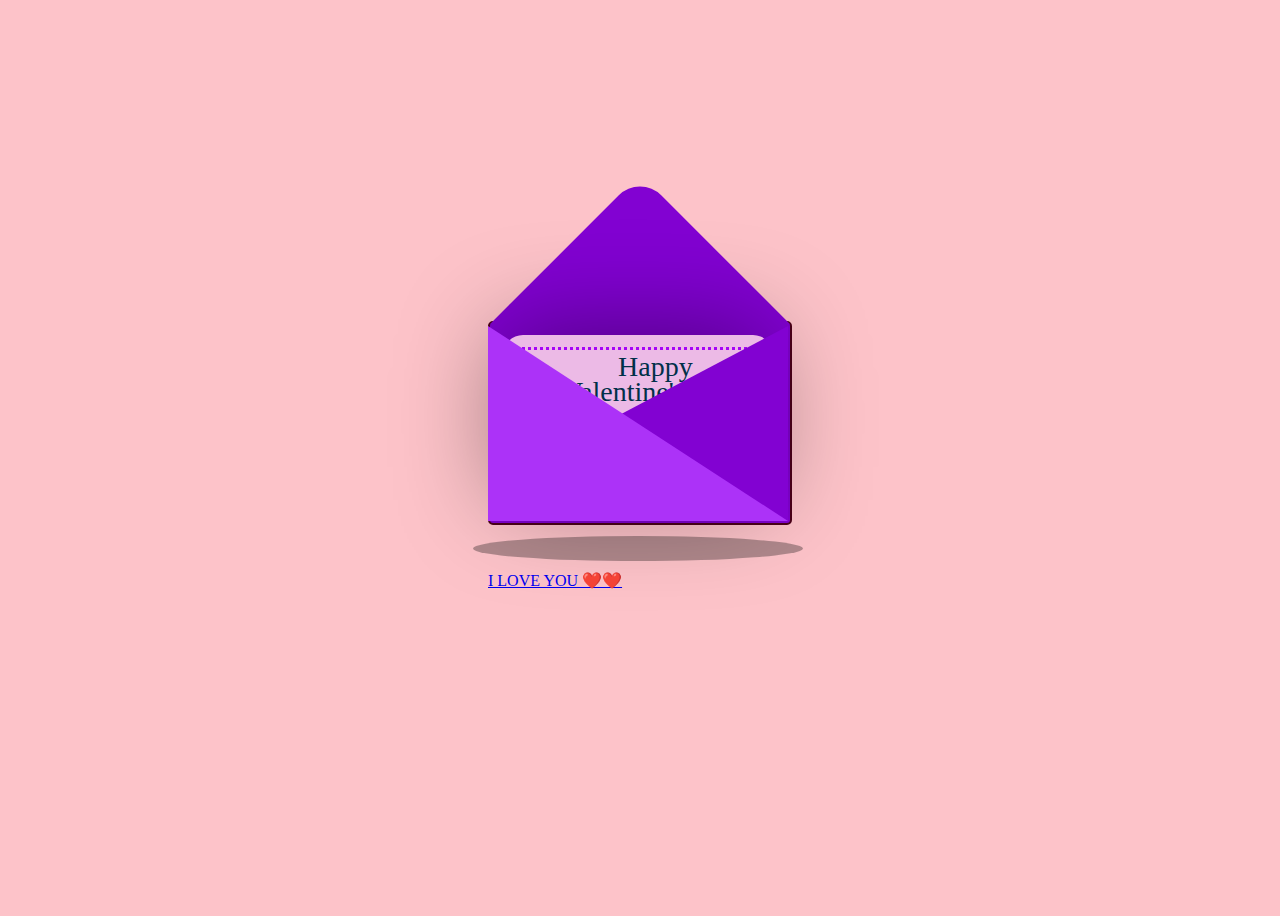
<file: index.html>
<body>
    <div class="container">
        <div class="valentines">
            <div class="envelope"></div>
            <div class="front"></div>
            <div class="card">
                <div class="text">Happy</br>Valentine's Day!</div>
                <div class="texts">My Love!</div>
                <link rel="stylesheet" href="style.css">
                <div class="heart" </div>
                </div>

                <div class="hearts">
                    <div class="one"></div>
                    <div class="two"></div>
                    <div class="three"></div>
                    <div class="four"></div>
                    <div class="five"></div>
                </div>
            </div>
        </div>
        <div class="shadow"></div>
        <!-- Redirect link -->
        <a href="index2.html" style="display: block; position: absolute; top: 300; bottom: 0; left: 0; right: 0; z-index: 999;">I LOVE YOU ❤️❤️</a>
    </div>
</body>
</file>
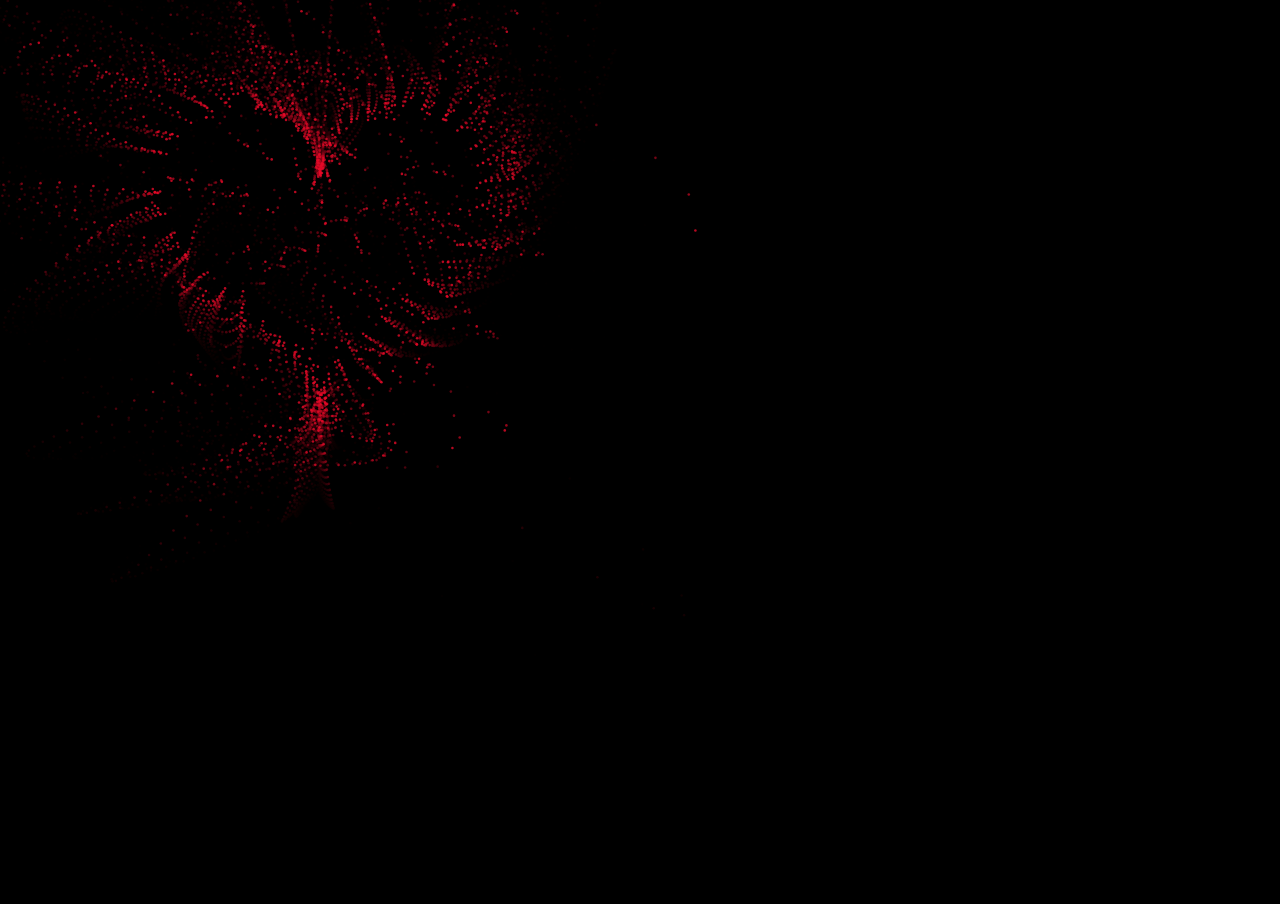
<file: index4.html>
<!DOCTYPE html>
<html lang="en">

<head>
    <meta charset="UTF-8">
    <meta name="viewport" content="width=device-width, initial-scale=1.0">
    <title>Generative Art</title>
    <link rel="stylesheet" href="style4.css">
</head>

<body>
    <canvas id="canvas"></canvas>
    <script src="script.js" defer></script>
</body>

</html>
</file>
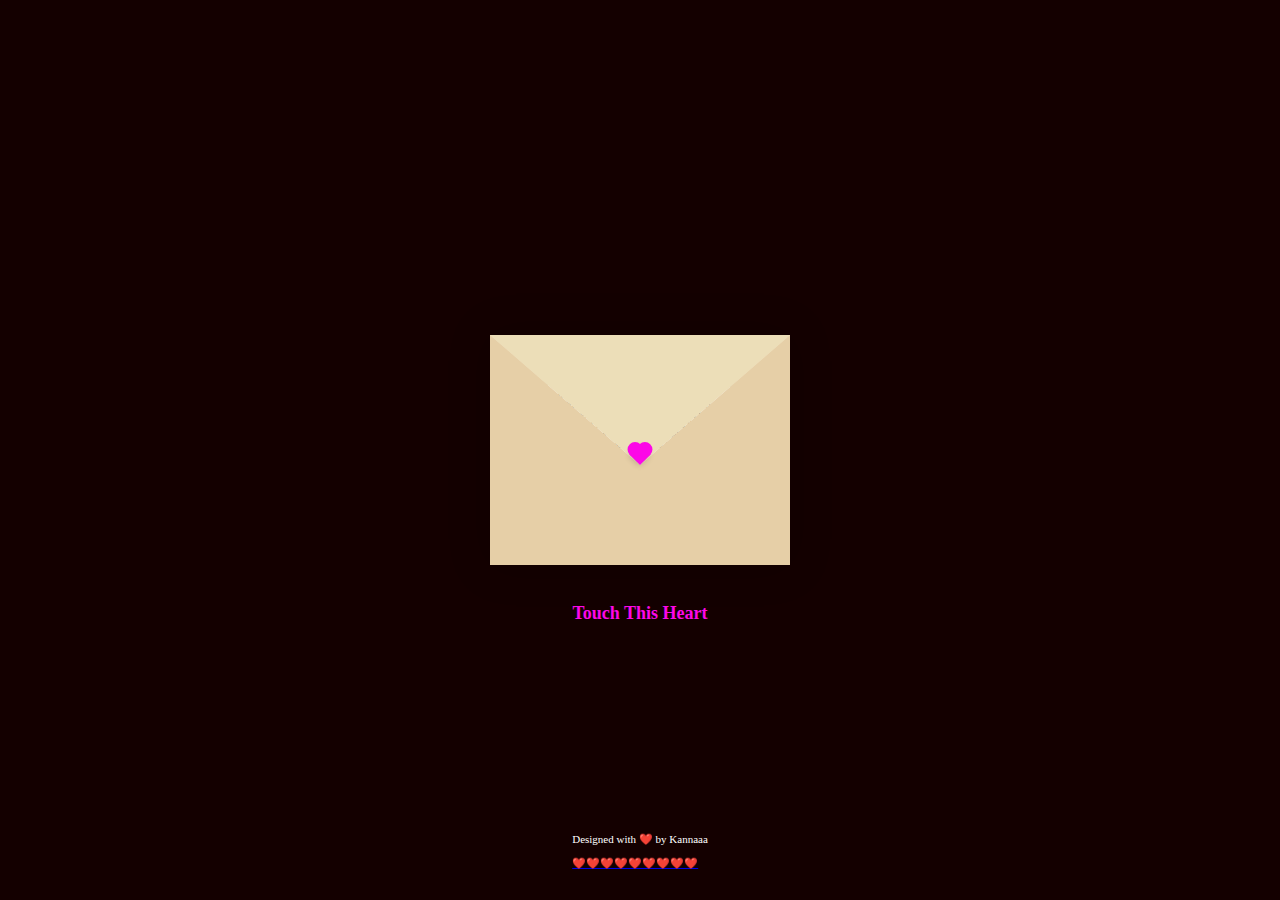
<file: index6.html>
<!DOCTYPE html>
<html lang="en">

<head>
    <meta charset="UTF-8">
    <meta http-equiv="X-UA-Compatible" content="IE=edge">
    <meta name="viewport" content="width=device-width, initial-scale=1.0">
    <title>Valentine's day</title>
    <link rel="stylesheet" href="style6.css">
</head>

<body>
    <div class="container">
        <div class="envelope-wrapper">
            <div class="envelope">
                <div class="letter">
                    <div class="text">
                        <strong>Sweetheart ❤️</strong>
                        <p>
                            Thinking of you always brings a smile to my face. Celebrating valentiines day with you is something I look forward to do every year. You mean the world to me and I wouldnt want to spend this day with anyone else, So lets celebrate many more valentine
                            days together my love 🌹
                        </p>
                    </div>
                </div>
            </div>
            <div class="developed-by">
                <p>Designed with ❤️ by Kannaaa</p>
                <a href="index7.html">❤️❤️❤️❤️❤️❤️❤️❤️❤️</a>
            </div>
            <div class="heart"></div>
            <div class="click-me">
                <p>Touch This Heart</p>
            </div>
        </div>
    </div>
    <script src="index.js"></script>
</body>

</html>
</file>
<file: style.css>
body {
    display: flex;
    justify-content: center;
    align-items: center;
    height: 100vh;
    background-color: #fdc3c9;
}

.container {
    position: relative;
}

.valentines {
    position: relative;
    top: 50px;
    cursor: pointer;
    animation: up 3s linear infinite;
}

.envelope {
    position: relative;
    width: 300px;
    height: 200px;
    background-color: #8202d2;
    border: 2px solid rgb(76, 1, 25);
    border-radius: 5px;
}

.envelope:before {
    background-color: #8202d2;
    content: "";
    position: absolute;
    width: 212px;
    height: 212px;
    transform: rotate(45deg);
    top: -105px;
    left: 44px;
    border-radius: 30px 0 0 0;
}

.card {
    position: relative;
    background-color: #ecbae6;
    width: 270px;
    height: 170px;
    bottom: 190px;
    left: 15px;
    border-top-left-radius: 20px;
    border-top-right-radius: 20px;
    box-shadow: -5px -5px 100px rgba(0, 0, 0, 0.4);
    animation: cd 3s linear infinite;
}

@keyframes cd {
    0% {
        transform: translateY(0);
    }
    100% {
        transform: translateY(-100px);
    }
}

.card:before {
    content: "";
    position: absolute;
    border: 3px solid #a504f6;
    border-style: dotted;
    width: 240px;
    heighT: 140px;
    left: 12px;
    top: 12px;
    bottom: 0px;
}

.text {
    position: absolute;
    font-family: 'Brush Script MT', cursive;
    font-size: 28px;
    text-align: center;
    line-height: 25px;
    top: 19px;
    left: 60px;
    color: #003049;
}

.texts {
    position: absolute;
    font-family: 'Brush Script MT', cursive;
    font-size: 25px;
    text-align: center;
    line-height: 25px;
    top: 70px;
    left: 90px;
    color: #590293;
}

.heart {
    background-color: #d62828;
    display: inline-block;
    height: 30px;
    margin: 0 10px;
    position: relative;
    top: 110px;
    left: 105px;
    transform: rotate(-45deg);
    width: 30px;
}

.heart:before,
.heart:after {
    content: "";
    background-color: #d62828;
    border-radius: 50%;
    height: 30px;
    position: absolute;
    width: 30px;
}

.heart:before {
    top: -15px;
    left: 0;
}

.heart:after {
    left: 15px;
    top: 0;
}

.front {
    position: absolute;
    border-right: 180px solid #8202d2;
    border-top: 95px solid transparent;
    border-bottom: 100px solid transparent;
    left: 120px;
    top: 5px;
    width: 0;
    height: 0;
    z-index: 10;
}

.front:before {
    position: absolute;
    content: "";
    border-left: 300px solid #ac32f8;
    border-top: 195px solid transparent;
    left: -120px;
    top: -95px;
    width: 0;
    height: 0;
}

.shadow {
    position: absolute;
    width: 330px;
    height: 25px;
    border-radius: 50%;
    background-color: rgba(0, 0, 0, 0.3);
    top: 265px;
    left: -15px;
    animation: scale 3s linear infinite;
    z-index: -1;
}

@keyframes up {
    0%,
    100% {
        transform: translateY(0);
    }
    50% {
        transform: translateY(-30px);
    }
}

@keyframes scale {
    0%,
    100% {
        transform: scaleX(1);
    }
    50% {
        transform: scaleX(0.85);
    }
}

.hearts {
    position: absolute
}

.one,
.two,
.three,
.four,
.five {
    background-color: red;
    display: inline-block;
    height: 10px;
    margin: 0 10px;
    position: relative;
    transform: rotate(-45deg);
    width: 10px;
    top: 50px;
}

.one:before,
.one:after,
.two:before,
.two:after,
.three:before,
.three:after,
.four:before,
.four:after,
.five:before,
.five:after {
    content: "";
    background-color: red;
    border-radius: 50%;
    height: 10px;
    position: absolute;
    width: 10px;
}

.one:before,
.two:before,
.three:before,
.four:before,
.five:before {
    top: -5px;
    left: 0;
}

.one:after,
.two:after,
.three:after,
.four:after,
.five:after {
    left: 5px;
    top: 0;
}

.one {
    left: 10px;
    animation: heart 1s ease-out infinite;
}

.two {
    left: 30px;
    animation: heart 2s ease-out infinite;
}

.three {
    left: 50px;
    animation: heart 1.5s ease-out infinite;
}

.four {
    left: 70px;
    animation: heart 2.3s ease-out infinite;
}

.five {
    left: 90px;
    animation: heart 1.7s ease-out infinite;
}

@keyframes heart {
    0% {
        transform: translateY(0) rotate(-45deg) scale(0.3);
        opacity: 1;
    }
    100% {
        transform: translateY(-150px) rotate(-45deg) scale(1.3);
        opacity: 0.5;
    }
}
</file>
<file: style4.css>
html,
body {
    background: #000;
}

* {
    margin: 0;
    overflow: hidden;
}

#canvas {
    width: 100%;
    height: 100%;
}
</file>
<file: style6.css>
:root {
    --primary: #ffffff;
    --bg-color: rgb(20, 0, 0);
    --bg-envelope-color: #f5edd1;
    --envelope-tab: #ecdeb8;
    --envelope-cover: #e6cfa7;
    --shadow-color: rgba(0, 0, 0, 0.2);
    --txt-color: #444;
    --heart-color: rgb(252, 8, 231);
}

body {
    margin: 0;
    padding: 0;
    box-sizing: border-box;
    background: var(--bg-color);
    display: flex;
    align-items: center;
    justify-content: center;
}

.container {
    height: 100vh;
    display: grid;
    place-items: center;
}

.container>.envelope-wrapper {
    background: var(--bg-envelope-color);
    box-shadow: 0 0 40px var(--shadow-color);
}

.envelope-wrapper>.envelope {
    position: relative;
    width: 300px;
    height: 230px;
}

.envelope-wrapper>.envelope::before {
    content: "";
    position: absolute;
    top: 0;
    z-index: 2;
    border-top: 130px solid var(--envelope-tab);
    border-right: 150px solid transparent;
    border-left: 150px solid transparent;
    transform-origin: top;
    transition: all 0.5s ease-in-out 0.7s;
}

.envelope-wrapper>.envelope::after {
    content: "";
    position: absolute;
    z-index: 2;
    width: 0px;
    height: 0px;
    border-top: 130px solid transparent;
    border-right: 150px solid var(--envelope-cover);
    border-bottom: 100px solid var(--envelope-cover);
    border-left: 150px solid var(--envelope-cover);
}

.envelope>.letter {
    position: absolute;
    right: 20%;
    bottom: 0;
    width: 54%;
    height: 80%;
    background: var(--primary);
    text-align: center;
    transition: all 1s ease-in-out;
    box-shadow: 0 0 5px var(--shadow-color);
    padding: 20px 10px;
}

.envelope>.letter>.text {
    font-family: 'Gill Sans', 'Gill Sans MT', Calibri, 'Trebuchet MS', sans-serif;
    color: var(--txt-color);
    text-align: left;
    font-size: 9px;
}

.heart {
    position: absolute;
    top: 50%;
    left: 50%;
    width: 15px;
    height: 15px;
    background: var(--heart-color);
    z-index: 4;
    transform: translate(-50%, -20%) rotate(45deg);
    transition: transform 0.5s ease-in-out 1s;
    box-shadow: 0 1px 6px var(--shadow-color);
    cursor: pointer;
    transition: transform 0.5s ease-in-out;
}

.heart:before,
.heart:after {
    content: "";
    position: absolute;
    width: 15px;
    height: 15px;
    background-color: var(--heart-color);
    border-radius: 50%;
}

.heart:before {
    top: -7.5px;
}

.heart:after {
    right: 7.5px;
}

.flap>.envelope:before {
    transform: rotateX(180deg);
    z-index: 0;
}

.flap>.envelope>.letter {
    bottom: 100px;
    transform: scale(1.5);
    transition-delay: 1s;
}

.flap>.heart {
    transform: rotate(90deg);
    transition-delay: 0.4s;
}

.container>.envelope-wrapper>.developed-by {
    position: absolute;
    bottom: 30px;
    left: 50%;
    /* Move the text to the center horizontally */
    transform: translateX(-50%);
    /* color: var(--txt-color); */
    color: #fff;
    font-size: 11px;
    font-weight: lighter;
}

.envelope-wrapper>.click-me {
    position: absolute;
    top: 65%;
    /* Adjust the distance from the top as needed */
    left: 50%;
    /* Center the text horizontally */
    transform: translateX(-50%);
    /* Center the text horizontally */
    color: var(--heart-color);
    /* Match the heart color */
    font-size: 18px;
    font-weight: bold;
    z-index: 3;
    /* Ensure the text appears above the heart */
}

.heart:hover {
    transform: rotate(90deg);
    transition-delay: 0.4s;
}

.flap>.heart:hover {
    transform: rotate(0deg);
}
</file>
